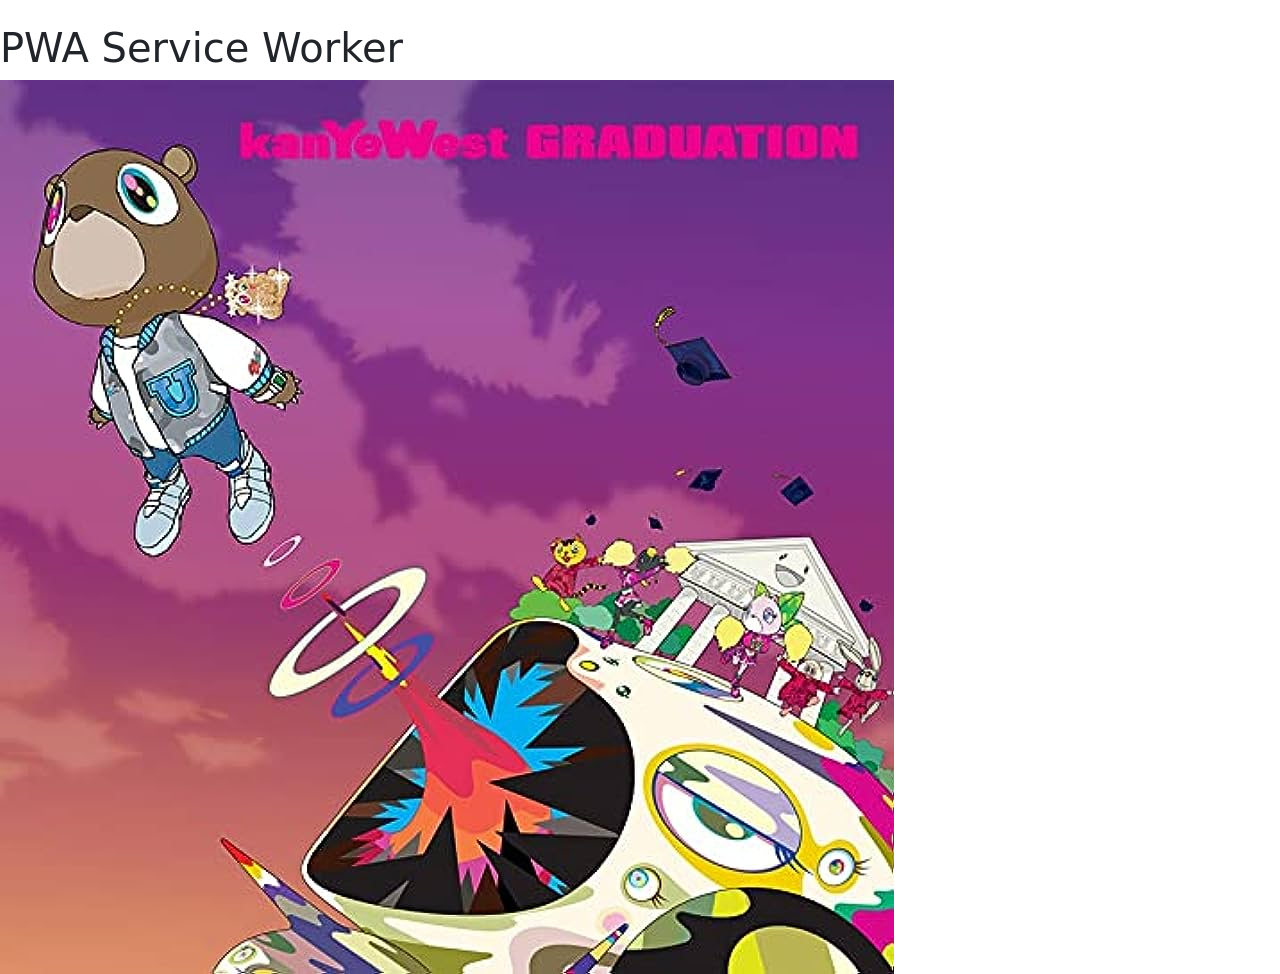
<file: index.html>
<!DOCTYPE html>
<html lang="en">
<head>
    <meta charset="UTF-8">
    <meta name="viewport" content="width=device-width, initial-scale=1.0">
    <link href="https://cdn.jsdelivr.net/npm/bootstrap@5.0.2/dist/css/bootstrap.min.css" rel="stylesheet" integrity="sha384-EVSTQN3/azprG1Anm3QDgpJLIm9Nao0Yz1ztcQTwFspd3yD65VohhpuuCOmLASjC" crossorigin="anonymous">
    <title>Firts PWA</title>
<link rel="stylesheet" href="css/style.css">
</head>
<body>
    <h1>PWA Service Worker</h1>
<img src="img/graduation.jpg" alt="graduation">
    <script src="/js/app.js"></script>
    <script src="https://cdn.jsdelivr.net/npm/@popperjs/core@2.9.2/dist/umd/popper.min.js" integrity="sha384-IQsoLXl5PILFhosVNubq5LC7Qb9DXgDA9i+tQ8Zj3iwWAwPtgFTxbJ8NT4GN1R8p" crossorigin="anonymous"></script>
    <script src="https://cdn.jsdelivr.net/npm/bootstrap@5.0.2/dist/js/bootstrap.min.js" integrity="sha384-cVKIPhGWiC2Al4u+LWgxfKTRIcfu0JTxR+EQDz/bgldoEyl4H0zUF0QKbrJ0EcQF" crossorigin="anonymous"></script>

</body>
</html>
</file>
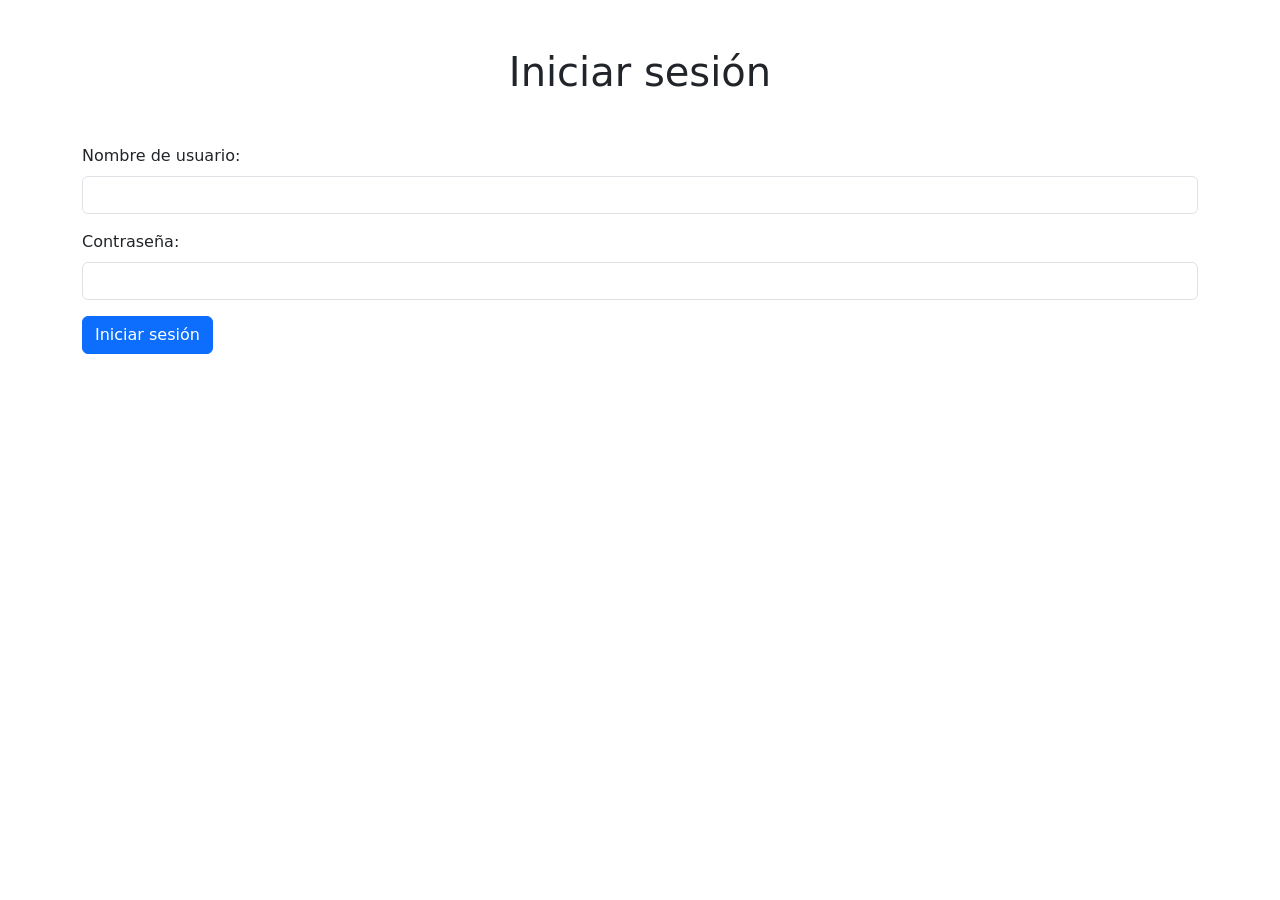
<file: login.html>
<!DOCTYPE html>
<html lang="en">
<head>
    <meta charset="UTF-8">
    <meta name="viewport" content="width=device-width, initial-scale=1.0">
    <!-- Agregar los estilos de Bootstrap -->
    <link rel="stylesheet" href="https://cdn.jsdelivr.net/npm/bootstrap@5.0.2/dist/css/bootstrap.min.css">
    <title>Iniciar sesión</title>
</head>
<body>
    <div class="container">
        <h1 class="text-center my-5">Iniciar sesión</h1>
        <form>
            <div class="mb-3">
                <label for="username" class="form-label">Nombre de usuario:</label>
                <input type="text" class="form-control" id="username" name="username">
            </div>
            <div class="mb-3">
                <label for="password" class="form-label">Contraseña:</label>
                <input type="password" class="form-control" id="password" name="password">
            </div>
            <button type="submit" class="btn btn-primary">Iniciar sesión</button>
        </form>
    </div>
    <!-- Agregar los scripts de Bootstrap -->
    <script src="https://code.jquery.com/jquery-3.6.0.min.js"></script>
    <script src="https://cdn.jsdelivr.net/npm/@popperjs/core@2.9.3/dist/umd/popper.min.js"></script>
    <script src="https://cdn.jsdelivr.net/npm/bootstrap@5.0.2/dist/js/bootstrap.min.js"></script>
</body>
</html>
</file>
<file: css/style.css>
.error{
    color: red;
    font-size: 12px;
    font-style: italic;
    margin-top: 5px;
}
</file>
